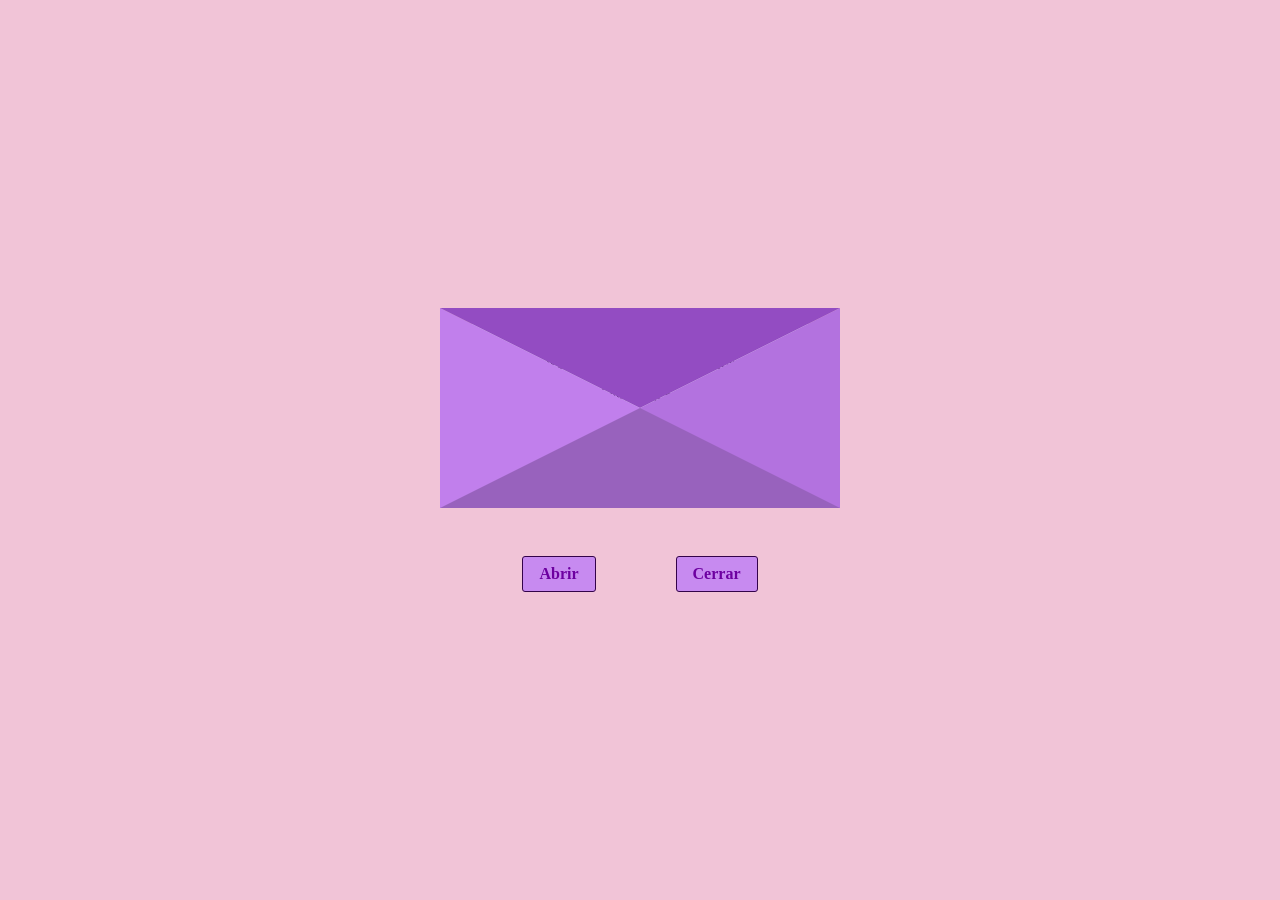
<file: San valentin/index.html>
<!DOCTYPE html>
<html lang="es">
<head>
  <meta charset="UTF-8">
  <meta name="viewport" content="width=device-width, initial-scale=1.0">
  <title>❤Cartita❤</title>
  <link rel="stylesheet" href="style.css">
</head>
<body>
  <main>
    <div class="container-letter">
      <div class="cover"></div>
      <span class="heart">❤</span>
      <p class="paper" id="mainMessage">
       ¡Feliz cumpleaños!, Espero estes disfrutando este dia tan
        lindo y especial, hago esta carta para decirte lo mucho 
        que aprecio que hayas llegado a mi vida, por  . 
        ..eso quisiera saber si ¿te gustaria salir conmigo?
      
      </p>
      <div class="letter"></div>
    </div>
    <div class="options">
      <button id="open">Abrir</button>
      <button id="close">Cerrar</butto>
    </div>
  </main>
  <script src="script.js"></script>
</body>
</html>
</file>
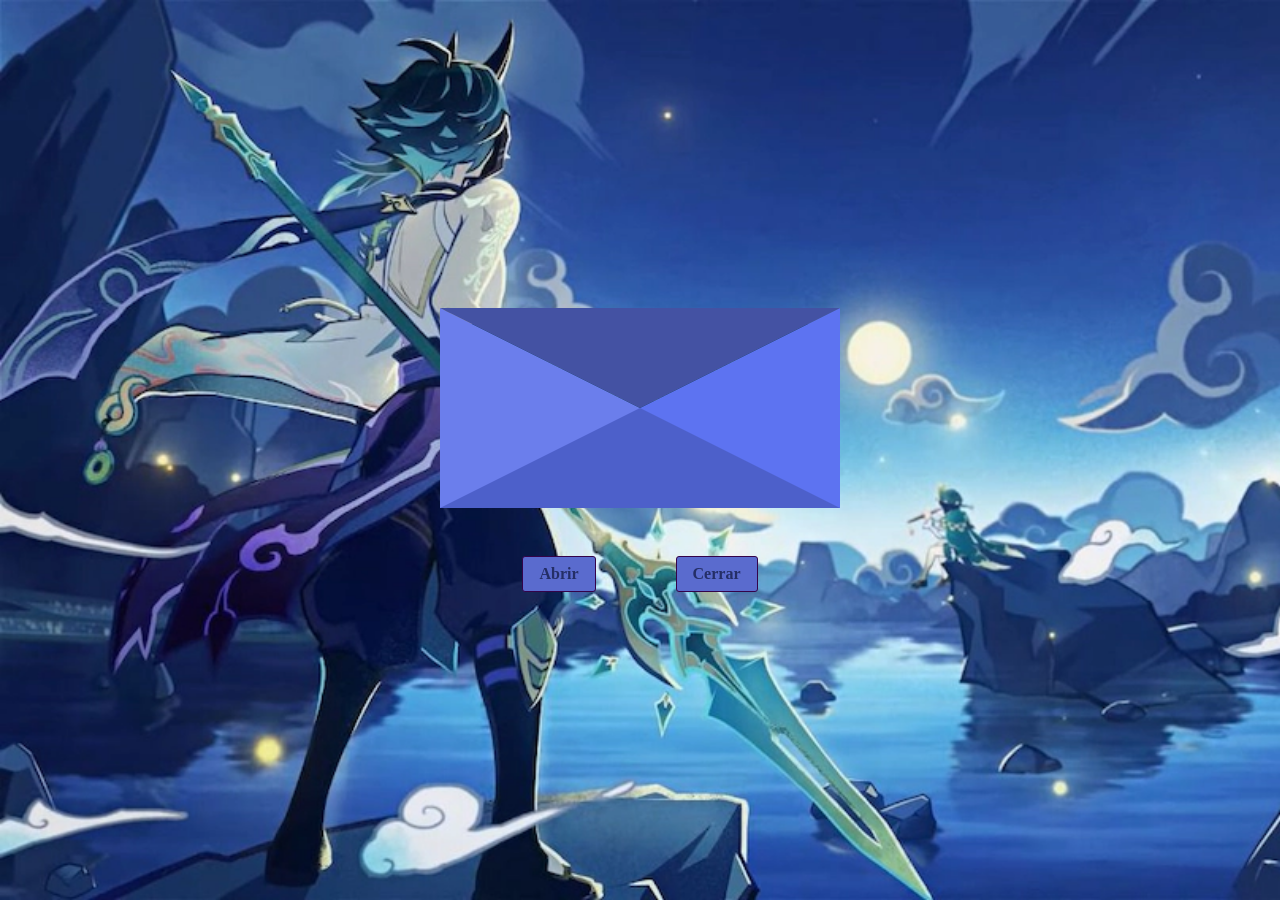
<file: Sofi❤/index.html>
<!DOCTYPE html>
<html lang="es">
<head>
  <meta charset="UTF-8">
  <meta name="viewport" content="width=device-width, initial-scale=1.0">
  <title>🌸🌺Para Sofia🌺🌸</title>
  <link rel="icon" href="Logo.ico">
  <main>
  <link rel="stylesheet" href="style.css">
</head>
<body>
  <main>
    <div class="container-letter">
      <div class="cover"></div>
      <span class="heart">❤</span>
      <center><p class="paper" id="mainMessage"> Le hago esta cartita para pedirle el poder ser su pareja y que sepa lo mucho que aprecio el que hayas llegado a mi vida, te amo como no tienes idea y estoy muy agradecido de haberme encontrado contigo ese dia </p></center>
      

      <div class="letter"></div>
    </div>
    <div class="options">
      <button id="open">Abrir</button>
      <button id="close">Cerrar</butto>
    </div>
  </main>
  <script src="script.js"></script>
</body>
</html>
</file>
<file: San valentin/style.css>
/* reset css */

* {
  min-width: 0;
  font: inherit;
}

*,
*::before,
*::after {
  box-sizing: border-box;
}

img,
video,
svg {
  display: block;
  height: auto;
  max-width: 100%;
}

body {
  margin: 0;
  min-height: 100dvh;
}

h1,
h2,
h3 {
  text-wrap: balance;
}

p {
  text-wrap: pretty;
}

/* styles */
/* TODO: Cambiar la fuente

* {
  font-family: comic-sans;
} */

body {
  background-color: #f1c4d7;;
}

main {
  display: flex;
  flex-direction: column;

  gap: 3rem;
  justify-content: center;
  align-items: center;
  height: 100vh;
}

.container-letter {
  position: relative;
}

.cover {
  position: absolute;
  border-left: 200px solid transparent;
  border-right: 200px solid transparent;
  border-top: 100px solid #934cc2 ;
  border-bottom: 100px solid transparent;

  /*  */
  transition: transform .75s;
  transform-origin: top;
}

.paper {
  position: absolute;
  padding: 1.5rem;
  line-height: 2rem;
  right: 5px;
  /*  */
  z-index: -1;
  background: white;
  width: 390px;
  height: 180px;

  transition: all .75s;
}

.letter {
  border-left: 200px solid #c17fec;
  border-right: 200px solid #b372df;
  border-top: 100px solid transparent;
  border-bottom: 100px solid #9862bd;
}

.options {
  display: flex;
  gap: 5rem;

  & button {
    color: #6d00a0;
    font-weight: 600;
    border-radius: 3px;
    background: #c78af0;
    padding: 0.5rem 1rem;
    border: 1px solid hsl(281, 92%, 15%);
  }

  & button:hover {
    background: #d477ff;
    color: white;
  }
}

.open-cover {
  transform: rotatex(180deg);
}

.open-paper {
  animation: openPaper .5s forwards;
}

@keyframes openPaper {
  0% {
    top: 0;
  }
  100% {
    top: -120px;
  }
}

.close-paper {
  animation: closePaper .5s forwards;
}

@keyframes closePaper {
  0% {
    top: -120px;
  }
  100% {
    top: 0;
  }
}


.heart {
  display: none;
  position: absolute;
  top: 25%;
  left: 44%;
  margin: auto;
  font-size: 3rem;

  color: #d42222;

  animation: crecer 1s forwards ;
}

@keyframes crecer {
  0% {
    scale: 1;
    opacity: 1;
  }
  100% {
    scale: 3;
    opacity: 0;

  }
}
</file>
<file: Sofi❤/style.css>
/* reset css */

* {
    min-width: 0;
    font: inherit;
  }
  
  *,
  *::before,
  *::after {
    box-sizing: border-box;
  }
  
  img,
  video,
  svg {
    display: block;
    height: auto;
    max-width: 100%;
  }
  
  body {
    margin: 0;
    min-height: 100dvh;
  }
  
  h1,
  h2,
  h3 {
    text-wrap: balance;
  }
  
  p {
    text-wrap: pretty;
  }
  
  /* styles */
  /* TODO: Cambiar la fuente
  
  * {
    font-family: comic-sans;
  } */
  
  body {
    background-image: url(Xiao.jpg);;
    background-repeat: no-repeat;
    background-size: cover;
    background-attachment: fixed;
    
  }
  
  main {
    display: flex;
    flex-direction: column;
  
    gap: 3rem;
    justify-content: center;
    align-items: center;
    height: 100vh;
  }
  
  .container-letter {
    position: relative;
  }
  
  .cover {
    position: absolute;
    border-left: 200px solid transparent;
    border-right: 200px solid transparent;
    border-top: 100px solid #4452a3;
    border-bottom: 100px solid transparent;
  
    /*  */
    transition: transform .75s;
    transform-origin: top;
  }
  
  .paper {
    position: absolute;
    padding: 1.5rem;
    line-height: 2rem;
    right: 5px;
    /*  */
    z-index: -1;
    background: rgb(0, 63, 88);
    width: 390px;
    height: 180px;
    color:rgb(39, 128, 91);
    transition: all .75s;
  }
  
  .letter {
    border-left: 200px solid #6b7eec;
    border-right: 200px solid #5d73f1;
    border-top: 100px solid transparent;
    border-bottom: 100px solid #4d60ca;
  }
  
  .options {
    display: flex;
    gap: 5rem;
  
    & button {
      color: #242e66;
      font-weight: 600;
      border-radius: 3px;
      background: #5a6bce;
      padding: 0.5rem 1rem;
      border: 1px solid hsl(281, 92%, 15%);
    }
  
    & button:hover {
      background: #1b234e;
      color: white;
    }
  }
  
  .open-cover {
    transform: rotatex(180deg);
  }
  
  .open-paper {
    animation: openPaper .5s forwards;
  }
  
  @keyframes openPaper {
    0% {
      top: 0;
    }
    100% {
      top: -120px;
    }
  }
  
  .close-paper {
    animation: closePaper .5s forwards;
  }
  
  @keyframes closePaper {
    0% {
      top: -120px;
    }
    100% {
      top: 0;
    }
  }
  
  
  .heart {
    display: none;
    position: absolute;
    top: 25%;
    left: 44%;
    margin: auto;
    font-size: 3rem;
  
    color: #095a32;
  
    animation: crecer 1s forwards ;
  }
  
  @keyframes crecer {
    0% {
      scale: 1;
      opacity: 1;
    }
    100% {
      scale: 3;
      opacity: 0;
  
    }
  }
</file>
